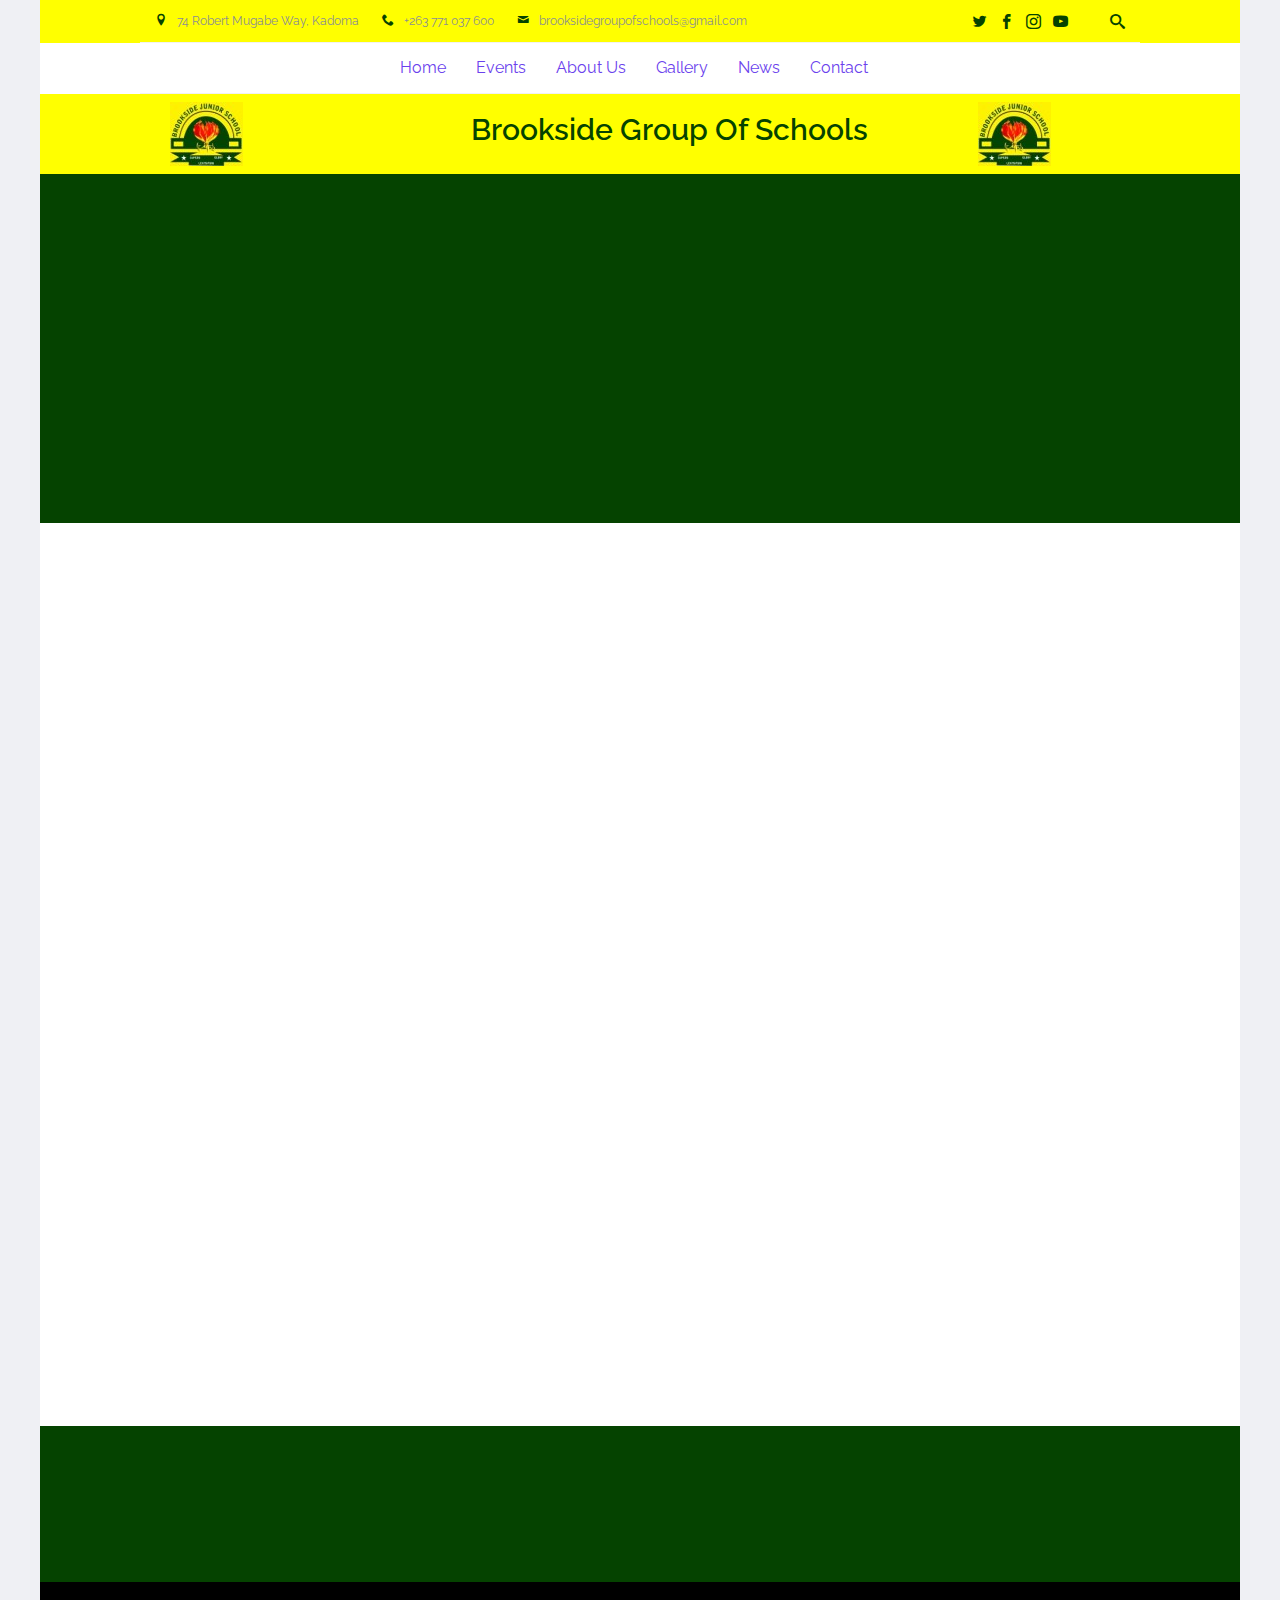
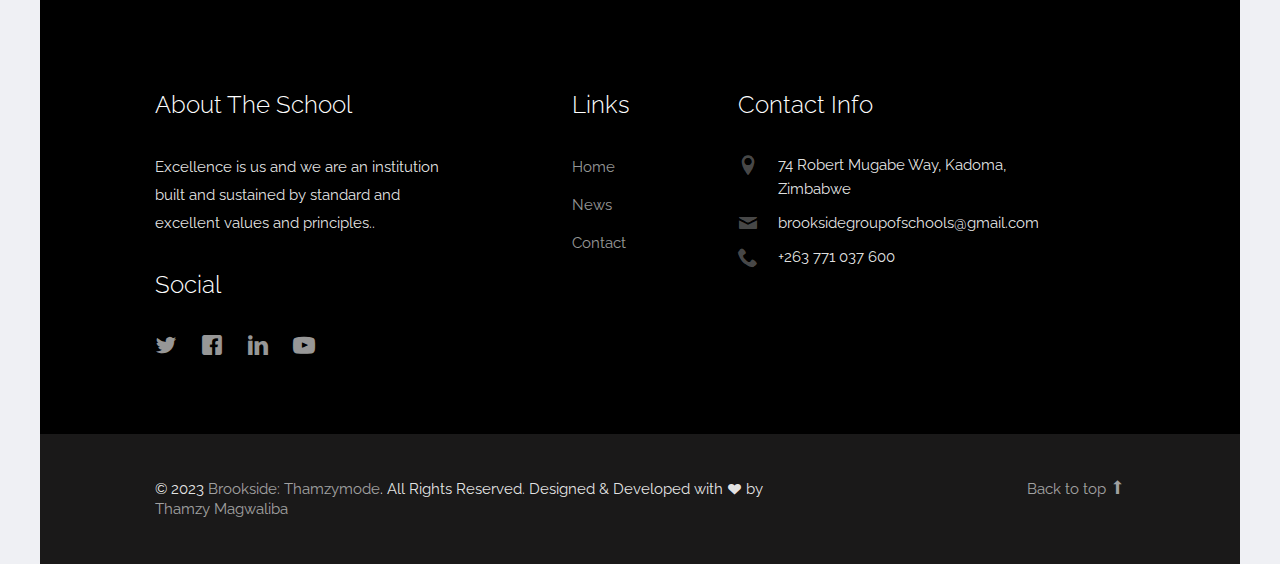
<file: contact.html>
<!DOCTYPE html>

<!--
  Theme Name: Enlight
  Theme URL: https://probootstrap.com/enlight-free-education-responsive-bootstrap-website-template
  Author: ProBootstrap.com
  Author URL: https://probootstrap.com
  License: Released for free under the Creative Commons Attribution 3.0 license (probootstrap.com/license)
-->
<html lang="en">
  <head>
    <meta charset="utf-8">
    <meta name="viewport" content="width=device-width, initial-scale=1">
    <title>Gwalibuhd Norton &mdash; Brookside Schools</title>
    <meta name="description" content="Brookside website by Thamzy Magwaliba">
    <meta name="keywords" content="Brookside College, Kadoma, Brookside, bjs, brooksideschool">

    <link href="https://fonts.googleapis.com/css?family=Raleway:300,400,500,700|Open+Sans" rel="stylesheet">
    <link rel="stylesheet" href="css/styles-merged.css">
    <link rel="stylesheet" href="css/style.min.css">
    <link rel="stylesheet" href="css/custom.css">

    <!--[if lt IE 9]>
      <script src="js/vendor/html5shiv.min.js"></script>
      <script src="js/vendor/respond.min.js"></script>
    <![endif]-->
  </head>
  <body>

    <div class="probootstrap-search" id="probootstrap-search">
      <a href="#" class="probootstrap-close js-probootstrap-close"><i class="icon-cross"></i></a>
      <form action="#">
        <input type="search" name="s" id="search" placeholder="Search a keyword and hit enter...">
      </form>
    </div>

    <div class="probootstrap-page-wrapper">
      <!-- Fixed navbar -->

      <div class="probootstrap-header-top" style="background-color: yellow; font-weight:60px;">
        <div class="container">
          <div class="row">
            <div class="col-lg-9 col-md-9 col-sm-9 probootstrap-top-quick-contact-info">
              <span><i class="icon-location2" style="color:#054300"></i>74 Robert Mugabe Way, Kadoma</span>
              <span><i class="icon-phone2" style="color:#054300"></i>+263 771 037 600</span>
              <span><i class="icon-mail" style="color:#054300"></i>brooksidegroupofschools@gmail.com</span>
            </div>
            <div class="col-lg-3 col-md-3 col-sm-3 probootstrap-top-social" >
              <ul>
                <li><a href="#"><i class="icon-twitter" style="color:#054300"></i></a></li>
                <li><a href="#"><i class="icon-facebook2" style="color:#054300"></i></a></li>
                <li><a href="#"><i class="icon-instagram2" style="color:#054300"></i></a></li>
                <li><a href="#"><i class="icon-youtube" style="color:#054300"></i></a></li>
                <li><a href="#" class="probootstrap-search-icon js-probootstrap-search" style="color:#054300"><i class="icon-search"></i></a></li>
              </ul>
            </div>
          </div>
        </div>
      </div>
      <div class="probootstrap-header-top">
        <div class="container">
          <div class="row">

            <div id="navbar-collapse" class="navbar-collapse collapse"  style="font-size: 16px; text-alignment: center;color:#054300;">
              <div class="col-lg-9 col-md-9 col-sm-9 ">
              <ul class="nav navbar-nav navbar-right">
                <li><a href="index.html">Home</a></li>

                <!-- <li><a href="teachers.html">Teachers</a></li> -->
                <li class="active"><a href="events.html">Events</a></li>

                <li><a href="about.html">About Us</a></li>
                <li><a href="gallery.html">Gallery</a></li>
                <li><a href="events.html">News</a></li>


                <li><a href="contact.html">Contact</a></li>
              </ul>
            </div>
            </div>

          </div>
        </div>
      </div>
      <nav class="navbar navbar-default probootstrap-navbar" style="background-color: yellow;">
        <div class="container" style="background-color: yellow; padding-bottom:8px; padding-top:8px;">
          <div class="col-lg-3 col-md-3 col-sm-3 ">
            <img src="img/gal_img_full_8.jpg" style="position:right; margin-right:-3px;">
          </div>
          <div class="col-lg-6 col-md-6 col-sm-6"
          <a  href="index.html" title="Gwalibuhd: Brookside" style="padding-bottom: 4px; padding-top: 14px; font-size: 30px; font-weight: 560; color: #054300;text-align: right;">Brookside Group Of Schools</a>
        </div>
        <div class="col-lg-3 col-md-3 col-sm-3">
          <img src="img/gal_img_full_8.jpg" style="padding-left: 80px;">
        </div>
        </div>
      </nav>

      <section class="probootstrap-section probootstrap-section-colored" style="background-color: #054300;">
        <div class="container">
          <div class="row">
            <div class="col-md-12 text-center section-heading probootstrap-animate">
              <h1 class="mb0">Contact Us</h1>
            </div>
          </div>
        </div>
      </section>



      <section class="probootstrap-section probootstrap-section-sm">
        <div class="container">
          <div class="row">
            <div class="col-md-12">
              <div class="row probootstrap-gutter0">
                <div class="col-md-4" id="probootstrap-sidebar">
                  <div class="probootstrap-sidebar-inner probootstrap-overlap probootstrap-animate">
                    <h3>Pages</h3>
                    <ul class="probootstrap-side-menu">

                      <li><a href="index.html">Home</a></li>
                      <!-- <li><a href="teachers.html">Teachers</a></li> -->
                      <li><a href="events.html">Events</a></li>
                      <li><a href="about.html">About Us</a></li>
                      <li class="active"><a>Contact Us</a></li>
                    </ul>
                  </div>
                </div>
                <div class="col-md-7 col-md-push-1  probootstrap-animate" id="probootstrap-content">
                  <h2>Get In Touch</h2>
                  <p>Contact us using the form below.</p>
                  <form action="#" method="post" class="probootstrap-form">
                    <div class="form-group">
                      <label for="name">Full Name</label>
                      <input type="text" class="form-control" id="name" name="name">
                    </div>
                    <div class="form-group">
                      <label for="email">Email</label>
                      <input type="email" class="form-control" id="email" name="email">
                    </div>
                    <div class="form-group">
                      <label for="subject">Subject</label>
                      <input type="text" class="form-control" id="subject" name="subject">
                    </div>
                    <div class="form-group">
                      <label for="message">Message</label>
                      <textarea cols="30" rows="10" class="form-control" id="message" name="message"></textarea>
                    </div>
                    <div class="form-group">
                      <a href="mailto: brooksidegroupofschools@gmail.com"><input type="submit" class="btn btn-primary btn-lg" id="submit" name="submit" value="Send Message" style="background-color: #054300; border-color: #054300;"></a>
                    </div>
                  </form>
                </div>
              </div>
            </div>
          </div>
        </div>
      </section>

      <section class="probootstrap-cta" style="background-color: #054300;">
        <div class="container">
          <div class="row">
            <div class="col-md-12">
              <h2 class="probootstrap-animate" data-animate-effect="fadeInRight">Get your admission now!</h2>
              <a href="#" role="button" class="btn btn-primary btn-lg btn-ghost probootstrap-animate" data-animate-effect="fadeInLeft">Enroll</a>
            </div>
          </div>
        </div>
      </section>
      <footer class="probootstrap-footer probootstrap-bg">
        <div class="container">
          <div class="row">
            <div class="col-md-4">
              <div class="probootstrap-footer-widget">
                <h3>About The School</h3>
                <p>Excellence is us and we are an institution built and sustained by standard and excellent values and principles..</p>
                <h3>Social</h3>
                <ul class="probootstrap-footer-social">
                  <li><a href="#"><i class="icon-twitter"></i></a></li>
                  <li><a href="#"><i class="icon-facebook"></i></a></li>
                  <li><a href="#"><i class="icon-linkedin"></i></a></li>
                  <li><a href="#"><i class="icon-youtube"></i></a></li>
                </ul>
              </div>
            </div>
            <div class="col-md-3 col-md-push-1">
              <div class="probootstrap-footer-widget">
                <h3>Links</h3>
                <ul>
                  <li><a href="#">Home</a></li>
                  <!-- <li><a href="#">Teachers</a></li> -->
                  <li><a href="#">News</a></li>
                  <li><a href="#">Contact</a></li>
                </ul>
              </div>
            </div>
            <div class="col-md-4">
              <div class="probootstrap-footer-widget">
                <h3>Contact Info</h3>
                <ul class="probootstrap-contact-info">
                  <li><i class="icon-location2"></i> <span>74 Robert Mugabe Way, Kadoma, Zimbabwe</span></li>
                  <li><i class="icon-mail"></i><span>brooksidegroupofschools@gmail.com</span></li>
                  <li><i class="icon-phone2"></i><span>+263 771 037 600</span></li>
                </ul>
              </div>
            </div>

          </div>
          <!-- END row -->

        </div>

        <div class="probootstrap-copyright">
          <div class="container">
            <div class="row">
              <div class="col-md-8 text-left">
                <p>&copy; 2023 <a href="https://.............../">Brookside: Thamzymode</a>. All Rights Reserved. Designed &amp; Developed with <i class="icon icon-heart"></i> by <a href="https://...../">Thamzy Magwaliba</a></p>
              </div>
              <div class="col-md-4 probootstrap-back-to-top">
                <p><a href="#" class="js-backtotop">Back to top <i class="icon-arrow-long-up"></i></a></p>
              </div>
            </div>
          </div>
        </div>
      </footer>

    </div>
    <!-- END wrapper -->


    <script src="js/scripts.min.js"></script>
    <script src="js/main.min.js"></script>
    <script src="js/custom.js"></script>

  </body>
</html>
</file>
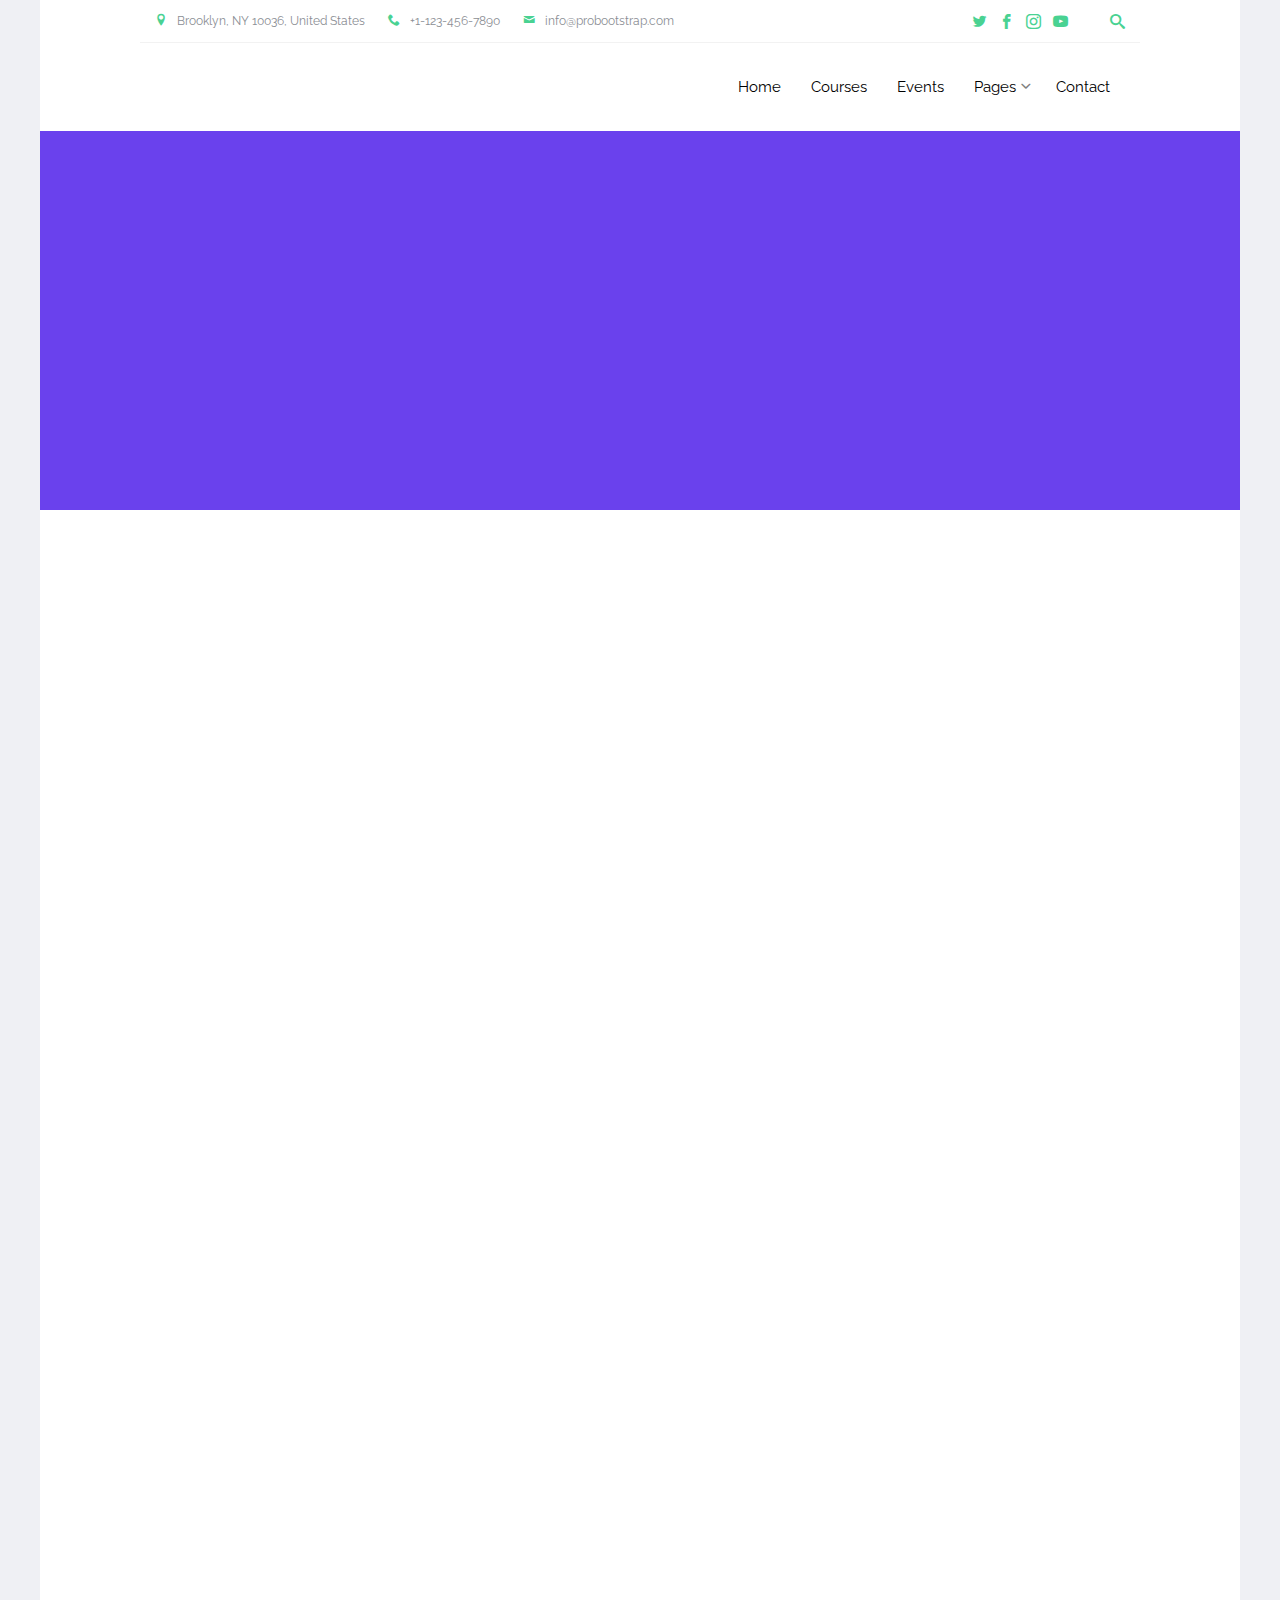
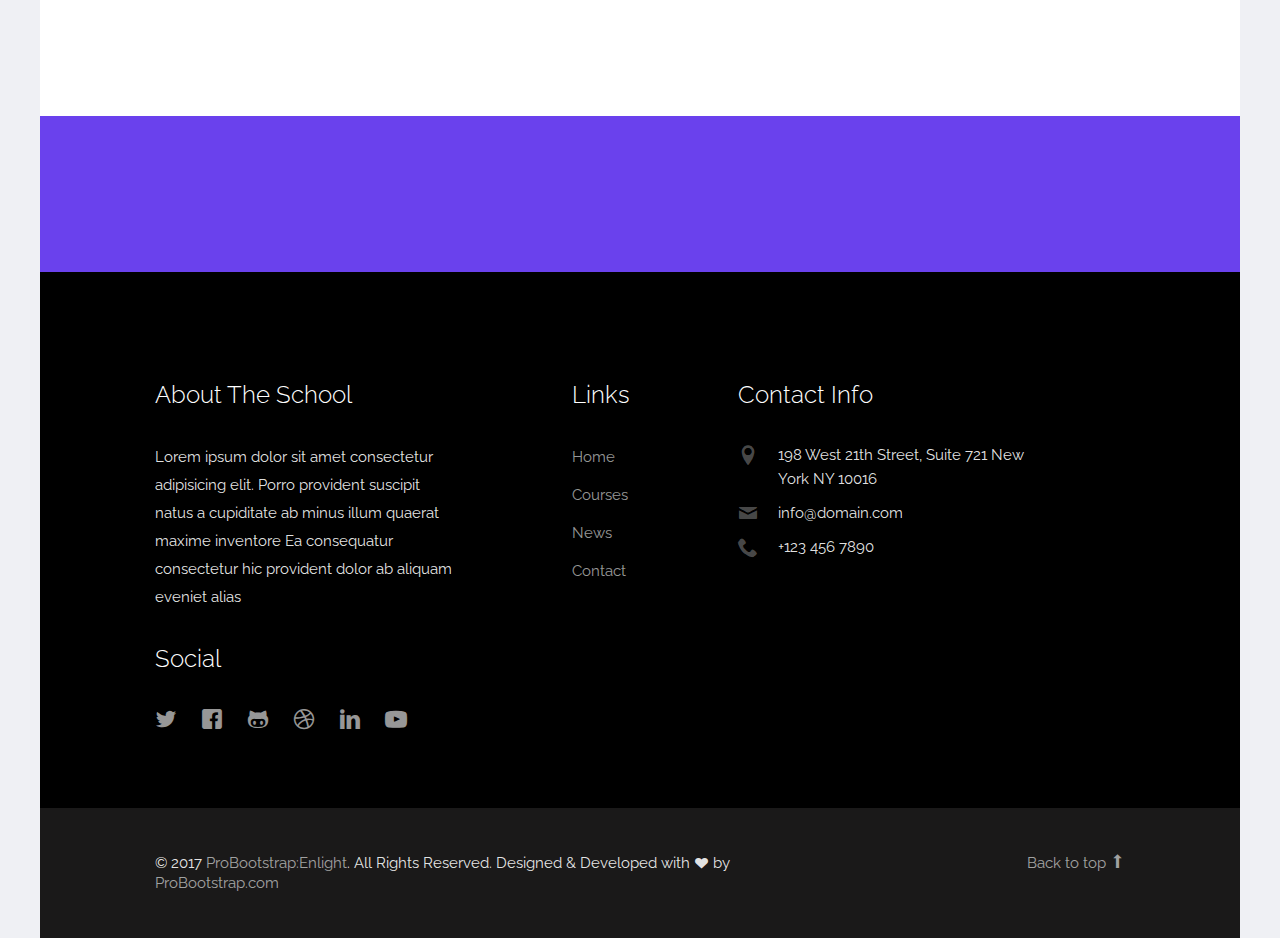
<file: course-single.html>
<!DOCTYPE html>

<!-- 
  Theme Name: Enlight
  Theme URL: https://probootstrap.com/enlight-free-education-responsive-bootstrap-website-template
  Author: ProBootstrap.com
  Author URL: https://probootstrap.com
  License: Released for free under the Creative Commons Attribution 3.0 license (probootstrap.com/license)
-->
<html lang="en">
  <head>
    <meta charset="utf-8">
    <meta name="viewport" content="width=device-width, initial-scale=1">
    <title>ProBootstrap:Enlight &mdash; Free Bootstrap Theme, Free Responsive Bootstrap Website Template</title>
    <meta name="description" content="Free Bootstrap Theme by ProBootstrap.com">
    <meta name="keywords" content="free website templates, free bootstrap themes, free template, free bootstrap, free website template">
    
    <link href="https://fonts.googleapis.com/css?family=Raleway:300,400,500,700|Open+Sans" rel="stylesheet">
    <link rel="stylesheet" href="css/styles-merged.css">
    <link rel="stylesheet" href="css/style.min.css">
    <link rel="stylesheet" href="css/custom.css">

    <!--[if lt IE 9]>
      <script src="js/vendor/html5shiv.min.js"></script>
      <script src="js/vendor/respond.min.js"></script>
    <![endif]-->
  </head>
  <body>

    <div class="probootstrap-search" id="probootstrap-search">
      <a href="#" class="probootstrap-close js-probootstrap-close"><i class="icon-cross"></i></a>
      <form action="#">
        <input type="search" name="s" id="search" placeholder="Search a keyword and hit enter...">
      </form>
    </div>
    
    <div class="probootstrap-page-wrapper">
      <!-- Fixed navbar -->
      
      <div class="probootstrap-header-top">
        <div class="container">
          <div class="row">
            <div class="col-lg-9 col-md-9 col-sm-9 probootstrap-top-quick-contact-info">
              <span><i class="icon-location2"></i>Brooklyn, NY 10036, United States</span>
              <span><i class="icon-phone2"></i>+1-123-456-7890</span>
              <span><i class="icon-mail"></i>info@probootstrap.com</span>
            </div>
            <div class="col-lg-3 col-md-3 col-sm-3 probootstrap-top-social">
              <ul>
                <li><a href="#"><i class="icon-twitter"></i></a></li>
                <li><a href="#"><i class="icon-facebook2"></i></a></li>
                <li><a href="#"><i class="icon-instagram2"></i></a></li>
                <li><a href="#"><i class="icon-youtube"></i></a></li>
                <li><a href="#" class="probootstrap-search-icon js-probootstrap-search"><i class="icon-search"></i></a></li>
              </ul>
            </div>
          </div>
        </div>
      </div>
      <nav class="navbar navbar-default probootstrap-navbar">
        <div class="container">
          <div class="navbar-header">
            <div class="btn-more js-btn-more visible-xs">
              <a href="#"><i class="icon-dots-three-vertical "></i></a>
            </div>
            <button type="button" class="navbar-toggle collapsed" data-toggle="collapse" data-target="#navbar-collapse" aria-expanded="false" aria-controls="navbar">
              <span class="sr-only">Toggle navigation</span>
              <span class="icon-bar"></span>
              <span class="icon-bar"></span>
              <span class="icon-bar"></span>
            </button>
            <a class="navbar-brand" href="index.html" title="ProBootstrap:Enlight">Enlight</a>
          </div>

          <div id="navbar-collapse" class="navbar-collapse collapse">
            <ul class="nav navbar-nav navbar-right">
              <li><a href="index.html">Home</a></li>
              <li><a href="courses.html">Courses</a></li>
              <!-- <li><a href="teachers.html">Teachers</a></li> -->
              <li><a href="events.html">Events</a></li>
              <li class="dropdown">
                <a href="#" data-toggle="dropdown" class="dropdown-toggle">Pages</a>
                <ul class="dropdown-menu">
                  <li><a href="about.html">About Us</a></li>
                  <li><a href="courses.html">Courses</a></li>
                  <li class="active"><a href="course-single.html">Course Single</a></li>
                  <li><a href="gallery.html">Gallery</a></li>
                  <li class="dropdown-submenu dropdown">
                    <a href="#" data-toggle="dropdown" class="dropdown-toggle"><span>Sub Menu</span></a>
                    <ul class="dropdown-menu">
                      <li><a href="#">Second Level Menu</a></li>
                      <li><a href="#">Second Level Menu</a></li>
                      <li><a href="#">Second Level Menu</a></li>
                      <li><a href="#">Second Level Menu</a></li>
                    </ul>
                  </li>
                  <li><a href="news.html">News</a></li>
                </ul>
              </li>
              <li><a href="contact.html">Contact</a></li>
            </ul>
          </div>
        </div>
      </nav>
      
      <section class="probootstrap-section probootstrap-section-colored">
        <div class="container">
          <div class="row">
            <div class="col-md-12 text-left section-heading probootstrap-animate">
              <h1>Chemical Engineering</h1>
            </div>
          </div>
        </div>
      </section>

      

      <section class="probootstrap-section probootstrap-section-sm">
        <div class="container">
          <div class="row">
            <div class="col-md-12">
              <div class="row probootstrap-gutter0">
                <div class="col-md-4" id="probootstrap-sidebar">
                  <div class="probootstrap-sidebar-inner probootstrap-overlap probootstrap-animate">
                    <h3>More Courses</h3>
                    <ul class="probootstrap-side-menu">
                      <li class="active"><a>Chemical Engineering</a></li>
                      <li><a href="#">Application Design</a></li>
                      <li><a href="#">Math Major</a></li>
                      <li><a href="#">English Major</a></li>
                    </ul>
                  </div>
                </div>
                <div class="col-md-7 col-md-push-1  probootstrap-animate" id="probootstrap-content">
                  <h2>Description</h2>
                  <p>Lorem ipsum dolor sit amet, consectetur adipisicing elit. Maxime rerum possimus maiores, natus fugiat quibusdam dolorem. Dolore, odit ipsum, commodi distinctio repellendus vel tempore accusamus ea assumenda totam aut tempora. Illum sed harum, doloremque magnam nostrum. Fuga tempora corrupti unde ratione, placeat voluptates dicta asperiores est, ad voluptatem dolor, delectus sapiente voluptatum! Rerum magnam ducimus voluptas dolorum consectetur ex facilis quaerat sapiente eaque consequuntur perspiciatis nesciunt tenetur quibusdam corrupti voluptates consequatur repudiandae, quisquam aperiam veniam. Architecto voluptas blanditiis provident modi cumque a eius nam dignissimos numquam ducimus earum odit ipsam, reiciendis assumenda id quasi dolore, totam impedit molestias? Alias, ipsa!</p>
                  <p>Velit natus alias eligendi architecto rem, itaque distinctio? Excepturi obcaecati fuga ratione. Dolore in ipsam rem ullam nemo error aperiam dolores eius, doloremque blanditiis placeat fugiat libero id atque, recusandae, voluptate laboriosam, distinctio omnis ab. Eius obcaecati, laudantium ex voluptatum voluptas, cum vitae molestiae quam est omnis nulla, quis velit? Esse natus tempore molestias deserunt, tempora illum labore, fuga animi totam dolore doloribus doloremque laudantium velit distinctio, non cumque dolorem delectus quia quibusdam? Amet, consectetur. Reprehenderit unde, eveniet temporibus, quae possimus magni. Dolore quo eveniet, distinctio dicta quisquam? Aliquid libero dolore provident, beatae odit facilis quasi dolorum sit ad minus!</p>
                  <p>Tenetur, soluta natus porro, cumque vitae, iste accusamus beatae repudiandae quidem magnam sunt, nihil reprehenderit facere eveniet non sint aliquid. Ipsam totam nostrum, modi veritatis quidem maiores dolor minima incidunt non ratione qui quas, quasi aut sit obcaecati iure. Corporis, rem? Reprehenderit sequi, tenetur, libero nobis beatae ut doloremque obcaecati ipsa? Itaque numquam ratione et veniam porro magnam expedita ad laboriosam dolorum debitis omnis mollitia id eum minus necessitatibus ipsam consequuntur sed tempora assumenda, repudiandae culpa atque? Ad ut porro praesentium, earum voluptatum maxime, deserunt, omnis dolorem veniam cumque et officia veritatis, nam perferendis ex facilis sit sapiente at accusamus?</p>
                  <p><a href="#" class="btn btn-primary">Enroll with this course now</a> <span class="enrolled-count">2,928 students enrolled</span></p>
                </div>
              </div>
            </div>
          </div>
        </div>
      </section>
      
      <section class="probootstrap-cta">
        <div class="container">
          <div class="row">
            <div class="col-md-12">
              <h2 class="probootstrap-animate" data-animate-effect="fadeInRight">Get your admission now!</h2>
              <a href="#" role="button" class="btn btn-primary btn-lg btn-ghost probootstrap-animate" data-animate-effect="fadeInLeft">Enroll</a>
            </div>
          </div>
        </div>
      </section>
      <footer class="probootstrap-footer probootstrap-bg">
        <div class="container">
          <div class="row">
            <div class="col-md-4">
              <div class="probootstrap-footer-widget">
                <h3>About The School</h3>
                <p>Lorem ipsum dolor sit amet consectetur adipisicing elit. Porro provident suscipit natus a cupiditate ab minus illum quaerat maxime inventore Ea consequatur consectetur hic provident dolor ab aliquam eveniet alias</p>
                <h3>Social</h3>
                <ul class="probootstrap-footer-social">
                  <li><a href="#"><i class="icon-twitter"></i></a></li>
                  <li><a href="#"><i class="icon-facebook"></i></a></li>
                  <li><a href="#"><i class="icon-github"></i></a></li>
                  <li><a href="#"><i class="icon-dribbble"></i></a></li>
                  <li><a href="#"><i class="icon-linkedin"></i></a></li>
                  <li><a href="#"><i class="icon-youtube"></i></a></li>
                </ul>
              </div>
            </div>
            <div class="col-md-3 col-md-push-1">
              <div class="probootstrap-footer-widget">
                <h3>Links</h3>
                <ul>
                  <li><a href="#">Home</a></li>
                  <li><a href="#">Courses</a></li>
                  <!-- <li><a href="#">Teachers</a></li> -->
                  <li><a href="#">News</a></li>
                  <li><a href="#">Contact</a></li>
                </ul>
              </div>
            </div>
            <div class="col-md-4">
              <div class="probootstrap-footer-widget">
                <h3>Contact Info</h3>
                <ul class="probootstrap-contact-info">
                  <li><i class="icon-location2"></i> <span>198 West 21th Street, Suite 721 New York NY 10016</span></li>
                  <li><i class="icon-mail"></i><span>info@domain.com</span></li>
                  <li><i class="icon-phone2"></i><span>+123 456 7890</span></li>
                </ul>
              </div>
            </div>
           
          </div>
          <!-- END row -->
          
        </div>

        <div class="probootstrap-copyright">
          <div class="container">
            <div class="row">
              <div class="col-md-8 text-left">
                <p>&copy; 2017 <a href="https://probootstrap.com/">ProBootstrap:Enlight</a>. All Rights Reserved. Designed &amp; Developed with <i class="icon icon-heart"></i> by <a href="https://probootstrap.com/">ProBootstrap.com</a></p>
              </div>
              <div class="col-md-4 probootstrap-back-to-top">
                <p><a href="#" class="js-backtotop">Back to top <i class="icon-arrow-long-up"></i></a></p>
              </div>
            </div>
          </div>
        </div>
      </footer>

    </div>
    <!-- END wrapper -->
    

    <script src="js/scripts.min.js"></script>
    <script src="js/main.min.js"></script>
    <script src="js/custom.js"></script>

  </body>
</html>
</file>
<file: css/custom.css>
/* Your custom css code goes here */
</file>
<file: css/style.min.css>
/*!==============================
 * Theme Name: Enlight
 * Theme URL: https://probootstrap.com/enlight-free-education-responsive-bootstrap-website-template
 * Author: ProBootstrap.com
 * Author URL: https://probootstrap.com
 * License: Released for free under the Creative Commons Attribution 3.0 license (probootstrap.com/license)
 */body,h1,h2,h3,h4,h5,h6{font-family:Raleway,Arial,sans-serif}.probootstrap-header-top,a{-webkit-transition:.3s all}@font-face{font-family:icomoon;src:url(../fonts/icomoon/icomoon.eot?1z9v6x);src:url(../fonts/icomoon/icomoon.eot?1z9v6x#iefix) format("embedded-opentype"),url(../fonts/icomoon/icomoon.ttf?1z9v6x) format("truetype"),url(../fonts/icomoon/icomoon.woff?1z9v6x) format("woff"),url(../fonts/icomoon/icomoon.svg?1z9v6x#icomoon) format("svg");font-weight:400;font-style:normal}html{overflow-x:hidden}body{background:#EFF0F4;color:#8b8e94;line-height:28px;font-size:15px}h1,h2,h3,h4,h5,h6{color:#181920;line-height:1.5;font-weight:300;margin:0 0 30px}h1{font-size:46px}h2,h4{font-size:36px}h3{font-size:28px}h5,h6{font-size:14px}ol,p,ul{margin-bottom:30px}a{transition:.3s all;color:#6a41ed}a:active,a:focus,a:hover{color:#582aeb;text-decoration:none}.flexslider .probootstrap-heading,.hero-text-heading,.probootstrap-hero h1{font-size:52px;margin-bottom:10px;margin-top:0;line-height:64px;color:#fff;font-weight:300}@media screen and (max-width:768px){.flexslider .probootstrap-heading,.hero-text-heading,.probootstrap-hero h1{font-size:40px;line-height:1.5}.probootstrap-header-top{display:none}.probootstrap-header-top.active{display:block}}.probootstrap-navbar .dropdown-submenu>a:before,.probootstrap-navbar .dropdown>a:before{font-family:icomoon;font-style:normal;font-weight:400;line-height:1;speak:none;font-variant:normal;-webkit-font-smoothing:antialiased;-moz-osx-font-smoothing:grayscale}@media screen and (max-width:480px){.flexslider .probootstrap-heading,.hero-text-heading,.probootstrap-hero h1{font-size:30px}}.flexslider .probootstrap-subheading,.hero-text-subheading,.probootstrap-hero p{font-size:16px;color:rgba(255,255,255,.9)}.flexslider .probootstrap-subheading:last-child,.hero-text-subheading:last-child,.probootstrap-hero p:last-child{margin-bottom:0}.probootstrap-page-wrapper{max-width:1500px;margin:0 auto;background:#fff}@media screen and (max-width:1500px){.probootstrap-page-wrapper{max-width:1200px}.probootstrap-page-wrapper .container{max-width:1000px}}@media screen and (max-width:1200px){.probootstrap-page-wrapper{max-width:960px}.probootstrap-page-wrapper .container{max-width:900px}}.probootstrap-sidebar-inner{background:#fff;padding:40px;margin-bottom:40px;-webkit-box-shadow:0 2px 20px 0 rgba(0,0,0,.1);box-shadow:0 2px 20px 0 rgba(0,0,0,.1)}.probootstrap-side-menu{padding:0;margin:0}.probootstrap-side-menu li{padding:0;margin:0 0 20px;list-style:none;font-size:16px}.probootstrap-side-menu li.active,.probootstrap-side-menu li.active a{color:#000}.probootstrap-header-top{margin-top:0;position:relative;transition:.3s all}.probootstrap-header-top>.container{border-bottom:1px solid #f2f2f2}.probootstrap-top-quick-contact-info{padding-top:7px;padding-bottom:7px;font-size:12px}.probootstrap-top-quick-contact-info span{display:inline-block;margin-right:20px}.probootstrap-top-quick-contact-info span i{display:inline-block;margin-right:10px;color:#49D292}.probootstrap-top-social{text-align:right}.probootstrap-top-social ul{padding:0;margin:5px 0 0}.probootstrap-top-social ul li{list-style:none;padding:0;margin:0;display:inline-block}.probootstrap-top-social ul li a{display:inline-block;padding:4px;color:#49D292}.probootstrap-top-social ul li:last-child a{padding-right:0}.probootstrap-search-icon{margin-left:30px}.probootstrap-navbar{border:none;-webkit-box-shadow:none;box-shadow:none;border-radius:0;margin-bottom:0;background:#fff;-webkit-transition:.3s all;transition:.3s all}@media screen and (max-width:768px){.probootstrap-top-social{text-align:left}.probootstrap-navbar{background:#fff;-webkit-box-shadow:0 2px 10px 0 rgba(0,0,0,.1);box-shadow:0 2px 10px 0 rgba(0,0,0,.1)}}.probootstrap-navbar .btn-more{position:absolute;right:80px;top:13px;z-index:100}.probootstrap-navbar .btn-more a{color:#b3b2b2}.probootstrap-navbar .btn-more a:hover{color:#1a1919}.probootstrap-navbar .navbar-toggle:focus,.probootstrap-navbar .navbar-toggle:hover{background-color:transparent}.probootstrap-navbar .navbar-toggle{border:none}.probootstrap-navbar .navbar-toggle span.icon-bar{-webkit-transition:all .15s;transition:all .15s}.probootstrap-navbar .navbar-toggle span:nth-child(2){-webkit-transform:rotate(45deg);transform:rotate(45deg);-webkit-transform-origin:10% 10%;transform-origin:10% 10%}.probootstrap-navbar .navbar-toggle span:nth-child(3){opacity:0}.probootstrap-navbar .navbar-toggle span:nth-child(4){-webkit-transform:rotate(-45deg);transform:rotate(-45deg);-webkit-transform-origin:10% 90%;transform-origin:10% 90%}.probootstrap-navbar .navbar-toggle.collapsed span:nth-child(2),.probootstrap-navbar .navbar-toggle.collapsed span:nth-child(4){-webkit-transform:rotate(0);transform:rotate(0)}.probootstrap-navbar .navbar-toggle.collapsed span:nth-child(3){opacity:1}.probootstrap-navbar .navbar-brand,.probootstrap-navbar .navbar-nav>li>a,.probootstrap-navbar .parent-nav-link-padding{margin-left:15px;margin-right:15px;padding:34px 0}.probootstrap-navbar .dropdown-header{color:rgba(255,255,255,.2);padding-left:10px;text-transform:uppercase}.probootstrap-navbar .dropdown>a{padding-right:10px!important;position:relative;display:block}@media screen and (max-width:480px){.probootstrap-navbar .btn-more{right:70px}.probootstrap-navbar .dropdown>a{display:block;padding-right:0}}.probootstrap-navbar .dropdown>a:before{text-transform:none;position:absolute;top:50%;right:0;margin-right:-10px;margin-top:-11px;content:"\e924";font-size:20px;color:rgba(0,0,0,.5);-webkit-transition:.3s all;transition:.3s all}@media screen and (max-width:768px){.probootstrap-navbar .navbar-brand,.probootstrap-navbar .navbar-nav>li>a,.probootstrap-navbar .parent-nav-link-padding{padding-top:15px!important;padding-bottom:15px!important}.probootstrap-navbar .dropdown>a:before{color:rgba(0,0,0,.2)}}.probootstrap-navbar .dropdown>a:hover:before{-webkit-transform:rotate(180deg);transform:rotate(180deg)}.probootstrap-navbar .dropdown.open>a,.probootstrap-navbar .dropdown:active>a,.probootstrap-navbar .dropdown:focus>a,.probootstrap-navbar .dropdown:hover>a{-webkit-transition:.3s all;transition:.3s all}.probootstrap-navbar .dropdown.open>a:before,.probootstrap-navbar .dropdown:active>a:before,.probootstrap-navbar .dropdown:focus>a:before,.probootstrap-navbar .dropdown:hover>a:before{-webkit-transform:rotate(180deg);transform:rotate(180deg)}.probootstrap-navbar .dropdown>.dropdown-menu>li a{padding:10px;color:rgba(255,255,255,.8)}.probootstrap-navbar .dropdown>.dropdown-menu>li a:hover,.probootstrap-navbar .dropdown>.dropdown-menu>li.open>a,.probootstrap-navbar .dropdown>.dropdown-menu>li:active>a,.probootstrap-navbar .dropdown>.dropdown-menu>li:focus>a,.probootstrap-navbar .dropdown>.dropdown-menu>li:hover>a{color:#49D292;background:#fff;border-top:none}.probootstrap-navbar .dropdown>.dropdown-menu>li.dropdown-submenu.open>a,.probootstrap-navbar .dropdown>.dropdown-menu>li.dropdown-submenu:active>a,.probootstrap-navbar .dropdown>.dropdown-menu>li.dropdown-submenu:focus>a,.probootstrap-navbar .dropdown>.dropdown-menu>li.dropdown-submenu:hover>a{border-top:none}.probootstrap-navbar .dropdown>.dropdown-menu>li.dropdown-submenu.open>a:before,.probootstrap-navbar .dropdown>.dropdown-menu>li.dropdown-submenu:active>a:before,.probootstrap-navbar .dropdown>.dropdown-menu>li.dropdown-submenu:focus>a:before,.probootstrap-navbar .dropdown>.dropdown-menu>li.dropdown-submenu:hover>a:before{color:#000}.probootstrap-navbar .dropdown>.dropdown-menu>li.active>a{color:#fff}.probootstrap-navbar .navbar-right .dropdown-menu{right:auto}.probootstrap-navbar .dropdown-menu{border:none;background:#49D292;border-radius:0;-webkit-box-shadow:0 0 7px 0 rgba(0,0,0,.15);box-shadow:0 0 7px 0 rgba(0,0,0,.15);min-width:200px;white-space:normal;word-wrap:break-word}.probootstrap-search,.probootstrap-service-2 .image .image-bg img{min-width:100%;min-height:100%}.probootstrap-navbar .dropdown-menu a{white-space:normal}@media screen and (max-width:768px){.probootstrap-navbar .dropdown-menu{width:100%;padding:10px 15px}.probootstrap-navbar .dropdown-menu a{color:#fff}}.probootstrap-navbar .navbar-brand{padding-top:0!important;padding-bottom:0!important;font-size:30px;text-transform:uppercase;background:url(../img/logo.png) left 100% no-repeat;top:24px;position:relative;width:160px;height:43px;text-indent:-999999px;-webkit-transition:.2s all;transition:.2s all}@media screen and (max-width:768px){.probootstrap-navbar .navbar-brand{top:5px!important;background-position:left 100%}}@media screen and (max-width:480px){.probootstrap-navbar .navbar-brand{top:6px!important}}@media only screen and (-webkit-min-device-pixel-ratio:2),only screen and (min--moz-device-pixel-ratio:2),only screen and (min-device-pixel-ratio:2),only screen and (min-resolution:192dpi),only screen and (min-resolution:2dppx){.probootstrap-navbar .navbar-brand{position:relative;width:160px;height:43px;background:url(../img/logo@2x.png) left 100% no-repeat;background-size:cover}}.probootstrap-navbar .navbar-nav>li>a{color:#000;font-size:15px;position:relative}@media screen and (max-width:768px){.probootstrap-navbar .navbar-nav>li>a{padding-top:8px;padding-bottom:8px;color:rgba(0,0,0,.7)}}.probootstrap-navbar .navbar-nav>li>a:active,.probootstrap-navbar .navbar-nav>li>a:focus,.probootstrap-navbar .navbar-nav>li>a:hover{color:rgba(0,0,0,.7)}.probootstrap-navbar .navbar-nav>li.open>a,.probootstrap-navbar .navbar-nav>li.open>a:focus,.probootstrap-navbar .navbar-nav>li.open>a:hover{background:0 0}.probootstrap-navbar .navbar-nav>li.active>a{background:0 0!important;color:#49D292!important}.probootstrap-navbar .navbar-nav .dropdown li.active>a,.probootstrap-navbar .navbar-nav>li.active>a:active,.probootstrap-navbar .navbar-nav>li.active>a:focus,.probootstrap-navbar .navbar-nav>li.active>a:hover{background:0 0}.probootstrap-navbar .navbar-nav>li>.dropdown-menu:before{border:1px solid #49D292;content:"";position:absolute;top:-20px;left:40px;border-color:rgba(73,210,146,0);border-bottom-color:#49D292;border-width:10px;margin-left:-10px}@media screen and (max-width:768px){.probootstrap-navbar .navbar-nav>li.active>a{color:rgba(0,0,0,.7)!important}.probootstrap-navbar .navbar-nav>li>.dropdown-menu:before{display:none}}.probootstrap-navbar .dropdown-submenu{position:relative}.probootstrap-navbar .dropdown-submenu .dropdown-menu{top:0;left:100%;margin-top:-1px}.probootstrap-navbar .dropdown-submenu>a{display:block}.probootstrap-navbar .dropdown-submenu>a:before{text-transform:none;position:absolute;top:50%;right:0;margin-right:10px;margin-top:-11px;content:"\e926";font-size:20px;color:rgba(0,0,0,.5);-webkit-transition:.3s all;transition:.3s all}@media screen and (max-width:768px){.probootstrap-navbar .dropdown-submenu>a:before{color:rgba(0,0,0,.2)}}.probootstrap-navbar .dropdown-submenu>a:hover:before{color:rgba(0,0,0,.3);-webkit-transform:rotate(180deg);transform:rotate(180deg)}.probootstrap-navbar.scrolled{background:#fff;-webkit-box-shadow:0 1px 3px 0 rgba(0,0,0,.09);box-shadow:0 1px 3px 0 rgba(0,0,0,.09)}.probootstrap-navbar.scrolled .navbar-brand,.probootstrap-navbar.scrolled .navbar-nav>li>a,.probootstrap-navbar.scrolled .parent-nav-link-padding{padding-top:20px;padding-bottom:20px}.probootstrap-navbar.scrolled .navbar-brand{top:10px;background-position:left 100%}.probootstrap-navbar.scrolled .dropdown>a:before{color:rgba(0,0,0,.4)}.probootstrap-navbar.scrolled .navbar-nav>li>a{color:rgba(0,0,0,.7)}.probootstrap-navbar.scrolled .navbar-nav>li>a:hover{color:rgba(0,0,0,.7)!important}.probootstrap-navbar.scrolled .navbar-nav>li.active>a{color:#000!important}.container-fluid .navbar-brand{margin-left:15px}.container-fluid .dropdown-submenu{position:relative}.container-fluid .dropdown-submenu .dropdown-menu{top:0;left:auto;right:100%;margin-top:-1px}.probootstrap-hero{background-size:cover;background-position:center center}.probootstrap-hero>.overlay{position:absolute;top:0;left:0;right:0;bottom:0;background:rgba(0,0,0,.3);z-index:1}.probootstrap-hero>.container{position:relative;z-index:2}.probootstrap-hero .probootstrap-hero-text{padding-top:200px;padding-bottom:200px}@media screen and (max-width:768px){.probootstrap-navbar.scrolled .navbar-nav>li.active>a{color:#000!important}.probootstrap-hero .probootstrap-hero-text{padding-top:50px;padding-bottom:50px}}.probootstrap-hero.probootstrap-sm-hero .probootstrap-hero-text{padding-top:150px;padding-bottom:150px}@media screen and (max-width:768px){.probootstrap-hero.probootstrap-sm-hero .probootstrap-hero-text{padding-top:50px;padding-bottom:50px}}.probootstrap-hero.probootstrap-xs-hero .probootstrap-hero-text{padding-top:90px;padding-bottom:90px}@media screen and (max-width:768px){.probootstrap-hero.probootstrap-xs-hero .probootstrap-hero-text{padding-top:50px;padding-bottom:50px}}.probootstrap-hero .btn{position:relative;font-size:18px;width:200px}@media screen and (max-width:480px){.container-fluid .dropdown-submenu:hover>.dropdown-menu,.probootstrap-navbar .dropdown-submenu:hover>.dropdown-menu{display:block}.probootstrap-hero .btn{width:100%;margin-bottom:10px}}.probootstrap-hero .btn.btn-primary{text-transform:uppercase;padding:15px 20px}.probootstrap-hero.probootstrap-hero-colored{background:#6a41ed}.probootstrap-hero.probootstrap-hero-colored h1{color:#fff}.probootstrap-hero.probootstrap-hero-colored p{color:rgba(255,255,255,.8)}.probootstrap-feature-showcase{margin-top:100px;position:relative}.probootstrap-home-showcase-wrap{width:100%}.probootstrap-home-showcase-wrap .probootstrap-home-showcase-inner{-webkit-box-shadow:0 0 40px 0 rgba(0,0,0,.08);box-shadow:0 0 40px 0 rgba(0,0,0,.08);z-index:1;height:500px;overflow:hidden;width:100%;position:relative}@media screen and (max-width:768px){.probootstrap-feature-showcase{margin-top:0}.probootstrap-home-showcase-wrap .probootstrap-home-showcase-inner{height:100%}}.probootstrap-home-showcase-wrap .probootstrap-home-showcase-inner .probootstrap-chrome{background:#dddde0;padding:15px;border-radius:5px 5px 0 0;position:relative}.probootstrap-home-showcase-wrap .probootstrap-home-showcase-inner .probootstrap-chrome>div{position:absolute;left:10px;top:50%;margin-top:-3px}.probootstrap-home-showcase-wrap .probootstrap-home-showcase-inner .probootstrap-chrome>div>span{width:5px;height:5px;display:block;float:left;margin-right:4px;background:#898991;border-radius:50%}@media screen and (max-width:768px){.probootstrap-home-showcase-wrap .probootstrap-image-showcase{height:400px}}@media screen and (max-width:480px){.probootstrap-home-showcase-wrap .probootstrap-image-showcase{height:200px}.probootstrap-cta h2{text-align:center}}.probootstrap-home-showcase-wrap .probootstrap-image-showcase>ul{padding:0;margin:0;position:relative}.probootstrap-home-showcase-wrap .probootstrap-image-showcase>ul>li{padding:0;margin:0;list-style:none;position:absolute;top:0;bottom:0;height:100%;width:100%;opacity:0;visibility:hidden;-webkit-transition:.3s all;transition:.3s all}.probootstrap-home-showcase-wrap .probootstrap-image-showcase>ul>li img{max-width:100%}.probootstrap-home-showcase-wrap .probootstrap-image-showcase>ul>li.active{opacity:1;visibility:visible}.probootstrap-showcase-nav{margin-top:30px}.probootstrap-showcase-nav ul{padding:0;margin:0}.probootstrap-showcase-nav ul li{margin:0 0 15px;padding:0 0 0 20px;list-style:none}.probootstrap-showcase-nav ul li>a{color:rgba(0,0,0,.5);margin-bottom:10px;font-weight:700;text-transform:uppercase}.probootstrap-showcase-nav ul li p{display:none}.probootstrap-showcase-nav ul li.active{padding:20px;background:#fff;border-radius:4px;-webkit-box-shadow:0 0 40px 0 rgba(0,0,0,.08);box-shadow:0 0 40px 0 rgba(0,0,0,.08)}.probootstrap-showcase-nav ul li.active>a{color:#6a41ed;padding-left:0;display:block}.probootstrap-showcase-nav ul li.active p{display:block;font-size:13px;line-height:20px;margin-bottom:0}.btn{border:none;border-radius:30px;padding-left:30px;padding-right:30px}.btn:active{-webkit-transition:.2s all;transition:.2s all;-webkit-transform:scale(.95);transform:scale(.95);-webkit-box-shadow:none;box-shadow:none}.btn.btn-lg{line-height:1.5}.btn.btn-primary{border:1px solid #49D292;background:#49D292;color:#fff}.btn.btn-primary:active,.btn.btn-primary:focus,.btn.btn-primary:hover{background:#51d497}.btn.btn-primary:active,.btn.btn-primary:focus{outline:0;border:1px solid #49D292}.btn.btn-ghost{background:0 0;border:1px solid #49D292;color:#49D292}.btn.btn-ghost:hover{background:#49D292;color:#fff}.btn.btn-ghost:active,.btn.btn-ghost:focus{outline:0;background:0 0;color:#49D292;border:1px solid #49D292}.probootstrap-section{padding:7em 0;position:relative}.probootstrap-section.probootstrap-section-sm{padding:3em 0}.probootstrap-section.probootstrap-border-top{border-top:1px solid rgba(0,0,0,.1)}.probootstrap-section.probootstrap-border-bottom{border-bottom:1px solid rgba(0,0,0,.1)}.probootstrap-section>.container.probootstrap-border-top{padding-top:50px;border-top:1px solid rgba(0,0,0,.1)}.probootstrap-section.probootstrap-section-colored{background:#6a41ed}.probootstrap-section.probootstrap-section-colored .section-heading h2{color:#fff}.probootstrap-section.probootstrap-section-colored .section-heading p{color:rgba(255,255,255,.6)}.probootstrap-section.probootstrap-bg-white{background:#fff}.probootstrap-section.probootstrap-bg{background-size:cover;background-repeat:no-repeat;background-position:center center}.probootstrap-section.probootstrap-bg:before{position:absolute;content:"";background:rgba(0,0,0,.4);top:0;left:0;right:0;bottom:0}.section-heading{margin-bottom:70px}.section-heading h1{color:#fff}@media screen and (max-width:768px){.probootstrap-section{padding:3em 0}.section-heading h1{font-size:24px;line-height:24px}}.section-heading h2{line-height:40px;font-size:40px;font-weight:300}@media screen and (max-width:768px){.section-heading h2{font-size:24px;line-height:24px}.section-heading p{font-size:16px}}.lead{font-size:18px;line-height:32px}.probootstrap-cta{padding:3em 0;background:#6a41ed;color:#fff}.probootstrap-cta h2{margin:12px 0 0;padding:0;color:#fff;float:left;line-height:1.5;font-weight:300}@media screen and (max-width:768px){.probootstrap-cta h2{float:none;width:100%;margin:0 0 30px}}.probootstrap-cta .btn{float:right;margin-top:10px}@media screen and (max-width:768px){.probootstrap-cta .btn{float:none;width:100%;margin-top:0}}.probootstrap-cta .btn.btn-ghost{width:200px;border:1px solid #fff;color:#fff}@media screen and (max-width:480px){.probootstrap-cta .btn.btn-ghost{width:100%}}.probootstrap-cta .btn.btn-ghost:hover{background:#fff;color:#6a41ed}.probootstrap-footer{padding:7em 0 0;background:#000;color:rgba(255,255,255,.9)}.probootstrap-footer a{color:rgba(255,255,255,.6)}.probootstrap-footer a:hover{color:#fff}.probootstrap-footer .probootstrap-copyright{padding:3em 0;margin-top:20px;background:#1a1919}@media screen and (max-width:768px){.probootstrap-footer{padding:3em 0}.probootstrap-footer .probootstrap-copyright{margin-top:0}}.probootstrap-footer .probootstrap-copyright p{line-height:20px}.probootstrap-footer .probootstrap-copyright p .icon{position:relative;top:2px}.probootstrap-footer .probootstrap-copyright p:last-child{margin-bottom:0}.probootstrap-footer .probootstrap-footer-widget{float:left;width:100%;margin-bottom:30px}.probootstrap-footer .probootstrap-footer-widget h3{color:#fff;font-size:24px;font-weight:300}.probootstrap-footer .probootstrap-footer-widget ul{margin:0;padding:0 0 20px}.probootstrap-footer .probootstrap-footer-widget ul li{margin:0 0 10px;padding:0;list-style:none}.probootstrap-footer .probootstrap-footer-widget .probootstrap-contact-info li{display:block}.probootstrap-footer .probootstrap-footer-widget .probootstrap-contact-info li i{display:table-cell;vertical-align:top;width:40px;color:rgba(255,255,255,.3)}.probootstrap-footer .probootstrap-footer-widget .probootstrap-contact-info li span{vertical-align:top;display:table-cell}.probootstrap-footer .probootstrap-back-to-top{text-align:right}.probootstrap-search{position:fixed;top:0;left:0;height:100vh;width:100vw;background:#fff;z-index:9999;-webkit-transition:.3s all;transition:.3s all;opacity:0;visibility:hidden}.probootstrap-search.active{opacity:1;visibility:visible}.probootstrap-search .probootstrap-close{color:#b3b2b2;right:30px;top:30px;position:absolute;font-size:28px}@media screen and (max-width:768px){.probootstrap-footer .probootstrap-back-to-top{text-align:left;margin-top:30px}.probootstrap-search .probootstrap-close{right:20px;top:20px}}.probootstrap-search .probootstrap-close:hover{color:#807f7f}.probootstrap-search form{position:absolute;left:50%;top:50%;-webkit-transform:translateY(-50%) translateX(-50%);transform:translateY(-50%) translateX(-50%);width:70%}@media screen and (max-width:768px){.probootstrap-search form{width:80%}}.probootstrap-search form input{color:#000;width:100%;font-size:50px;height:100px;border:none;-webkit-appearance:none;-moz-appearance:none;appearance:none;border-radius:0!important}@media screen and (max-width:768px){.probootstrap-search form input{font-size:18px;height:50px}}.probootstrap-search form input:active,.probootstrap-search form input:focus{outline:0}.probootstrap-uppercase{color:#b3b2b2;font-size:14px;margin-bottom:5px}.probootstrap-footer-social{padding:0;margin:0}.probootstrap-footer-social li{display:inline;padding:0;margin:0;list-style:none}.probootstrap-footer-social li a{padding:10px;font-size:22px}.probootstrap-footer-social li:first-child>a{padding-left:0}.probootstrap-teacher{padding:20px;border:1px solid #e6e5e5;-webkit-transition:.3s all;transition:.3s all;position:relative;top:0;margin-bottom:20px}.probootstrap-teacher .media{margin-bottom:20px}.probootstrap-teacher .media img{border-radius:50%;width:90px;margin:0 auto}.probootstrap-teacher .text h3{font-size:20px;margin:0}.probootstrap-teacher .text p{margin-bottom:10px}.probootstrap-teacher .probootstrap-footer-social li a{font-size:15px}.probootstrap-teacher .probootstrap-footer-social li.twitter a{color:#1da1f2}.probootstrap-teacher .probootstrap-footer-social li.facebook a{color:#3b5998}.probootstrap-teacher .probootstrap-footer-social li.instagram a{color:#e1306c}.probootstrap-teacher .probootstrap-footer-social li.google-plus a{color:#dd4b39}.probootstrap-teacher:focus,.probootstrap-teacher:hover{top:-10px;border:1px solid transparent;-webkit-box-shadow:0 2px 20px 0 rgba(0,0,0,.1);box-shadow:0 2px 20px 0 rgba(0,0,0,.1)}.probootstrap-counter-wrap{float:left;width:100%;margin-bottom:30px}.probootstrap-counter-wrap .probootstrap-icon,.probootstrap-counter-wrap .probootstrap-text{display:table-cell;vertical-align:top}.probootstrap-counter-wrap .probootstrap-icon{width:60px}.probootstrap-counter-wrap .probootstrap-icon i{font-size:40px;color:#49D292}.probootstrap-counter-wrap .probootstrap-text .probootstrap-counter{display:block;font-size:40px;color:#000;margin-bottom:10px;font-family:"Open Sans",Arial,sans-serif}.probootstrap-counter-wrap .probootstrap-text .probootstrap-counter-label{display:block;color:#b3b2b2;line-height:20px}.probootstrap-overlap{margin-top:-150px;position:relative}@media screen and (max-width:768px){.probootstrap-overlap{margin-top:-100px}}.probootstrap-flex-block{display:-webkit-box;display:-ms-flexbox;display:flex;-ms-flex-wrap:wrap;flex-wrap:wrap;margin-top:-200px;position:relative}.probootstrap-flex-block .probootstrap-text{width:30%;margin-right:20px;background:#fff;padding:40px;-webkit-box-shadow:0 2px 20px 0 rgba(0,0,0,.1);box-shadow:0 2px 20px 0 rgba(0,0,0,.1)}@media screen and (max-width:768px){.probootstrap-flex-block{margin-top:-100px}.probootstrap-flex-block .probootstrap-text{width:100%;margin-right:0}}.probootstrap-flex-block .probootstrap-text h3{margin:0 0 20px;padding:0;font-size:20px}.probootstrap-flex-block .probootstrap-text p:last-child{margin-bottom:0}.probootstrap-flex-block .probootstrap-image{width:67%;background-size:cover;background-repeat:no-repeat;margin-right:0;position:relative}.probootstrap-flex-block .probootstrap-image .btn-video{display:block;position:absolute;top:0;left:0;right:0;bottom:0;height:100%;width:100%}.probootstrap-flex-block .probootstrap-image .btn-video i{position:absolute;font-size:70px;color:#fff;left:50%;top:50%;-webkit-transform:translateY(-50%) translateX(-50%);transform:translateY(-50%) translateX(-50%)}.probootstrap-flex-block .probootstrap-image .btn-video:before{-webkit-transition:.3s all;transition:.3s all;background:rgba(0,0,0,.2);position:absolute;content:"";top:0;left:0;right:0;bottom:0}.probootstrap-flex-block .probootstrap-image .btn-video:hover:before{background:rgba(0,0,0,.3)}@media screen and (max-width:768px){.probootstrap-flex-block .probootstrap-image{width:100%;height:300px}}.nav-pills.probootstrap-center,.nav-tabs.probootstrap-center{text-align:center}.nav-pills.probootstrap-center>li,.nav-tabs.probootstrap-center>li{float:none;display:inline-block;zoom:1}.nav-pills.probootstrap-tabs>li>a,.nav-tabs.probootstrap-tabs>li>a{border-radius:0;padding:20px 30px;background:#49D292;color:#fff;font-size:16px;border:none!important}@media screen and (max-width:480px){.probootstrap-flex-block .probootstrap-image{height:200px}.nav-pills.probootstrap-center>li,.nav-pills.probootstrap-tabs>li>a,.nav-tabs.probootstrap-center>li,.nav-tabs.probootstrap-tabs>li>a{width:100%;display:block}}.nav-pills.probootstrap-tabs>li>a:hover,.nav-tabs.probootstrap-tabs>li>a:hover{background:#35cd86}.nav-pills.probootstrap-tabs>li>a:active,.nav-pills.probootstrap-tabs>li>a:focus,.nav-tabs.probootstrap-tabs>li>a:active,.nav-tabs.probootstrap-tabs>li>a:focus{outline:0}.nav-pills.probootstrap-tabs>li.active>a,.nav-tabs.probootstrap-tabs>li.active>a{background:#fff;color:#000}.nav-pills.probootstrap-tabs.no-border,.nav-tabs.probootstrap-tabs.no-border{border-bottom:none}.probootstrap-tab-style-1{position:absolute;bottom:1px;width:100%}@media screen and (max-width:768px){.probootstrap-tab-section{padding-bottom:0!important}.probootstrap-tab-style-1{position:relative}}.probootstrap-date,.probootstrap-location{display:block;color:#666}.probootstrap-date i,.probootstrap-location i{color:#ccc;position:relative;top:2px;width:30px;display:inline-block;zoom:1}.probootstrap-featured-news-box .probootstrap-media{position:relative;z-index:1}.probootstrap-featured-news-box .probootstrap-text{position:relative;z-index:2;background:#fff;padding:20px;-webkit-box-shadow:0 2px 10px 0 rgba(0,0,0,.05);box-shadow:0 2px 10px 0 rgba(0,0,0,.05);margin-left:10px;margin-right:10px;top:-30px;-webkit-transition:.3s all;transition:.3s all;border-bottom:3px solid #6a41ed}.probootstrap-featured-news-box .probootstrap-text h3{font-size:18px;margin:0 0 10px;line-height:22px}.probootstrap-featured-news-box .probootstrap-text p{color:#666}.probootstrap-featured-news-box:focus,.probootstrap-featured-news-box:hover{outline:0}.probootstrap-featured-news-box:focus .probootstrap-text,.probootstrap-featured-news-box:hover .probootstrap-text{background:#6a41ed;top:-40px;-webkit-box-shadow:0 2px 20px 0 rgba(0,0,0,.1);box-shadow:0 2px 20px 0 rgba(0,0,0,.1)}.probootstrap-featured-news-box:focus .probootstrap-text h3,.probootstrap-featured-news-box:hover .probootstrap-text h3{font-size:18px;margin:0 0 10px;color:#fff}.probootstrap-featured-news-box:focus .probootstrap-text p,.probootstrap-featured-news-box:hover .probootstrap-text p{color:rgba(255,255,255,.7)}.probootstrap-featured-news-box:focus .probootstrap-text .probootstrap-date,.probootstrap-featured-news-box:focus .probootstrap-text .probootstrap-location,.probootstrap-featured-news-box:hover .probootstrap-text .probootstrap-date,.probootstrap-featured-news-box:hover .probootstrap-text .probootstrap-location{color:rgba(255,255,255,.8)}.probootstrap-featured-news-box:focus .probootstrap-text .probootstrap-date i,.probootstrap-featured-news-box:focus .probootstrap-text .probootstrap-location i,.probootstrap-featured-news-box:hover .probootstrap-text .probootstrap-date i,.probootstrap-featured-news-box:hover .probootstrap-text .probootstrap-location i{color:rgba(255,255,255,.4)}.service{margin-bottom:30px;float:left;width:100%;padding:40px;border:1px solid rgba(0,0,0,.1)}.service .icon{display:block;margin-bottom:30px}.service .icon i{font-size:40px;color:#49D292}.service h3{font-size:22px;margin-bottom:20px}.service p{font-size:15px}.service.left-icon{padding:0;border:none;margin-bottom:20px!important}.service.left-icon .icon,.service.left-icon .text{display:table-cell;vertical-align:top}.service.left-icon .icon{width:70px;position:relative;top:20px}.service.left-icon .icon i{font-size:40px}.service.left-icon .text{display:table-cell}.service.left-icon h3{font-size:22px;margin-bottom:0}.service.left-icon p{font-size:14px}.service.left-icon p:last-child{margin-bottom:0}.service.hover_service{-webkit-transition:.3s all;transition:.3s all}.service.hover_service:focus,.service.hover_service:hover{-webkit-box-shadow:0 2px 20px 0 rgba(0,0,0,.1);box-shadow:0 2px 20px 0 rgba(0,0,0,.1);border:1px solid transparent}.probootstrap-service-2{display:-webkit-box;display:-ms-flexbox;display:flex;-ms-flex-wrap:wrap;flex-wrap:wrap;-webkit-box-shadow:0 2px 20px 0 rgba(0,0,0,.1);box-shadow:0 2px 20px 0 rgba(0,0,0,.1);margin-bottom:40px}.probootstrap-service-2 .image{width:40%;overflow:hidden;position:relative}.probootstrap-service-2 .text{width:60%;padding:20px}@media screen and (max-width:480px){.probootstrap-service-2 .image,.probootstrap-service-2 .text{width:100%}.probootstrap-service-2 .image{width:100%;height:200px}}.probootstrap-service-2 .image .image-bg{position:absolute;left:50%;top:50%;-webkit-transform:translateY(-50%) translateX(-50%);transform:translateY(-50%) translateX(-50%)}.probootstrap-service-2 .text h3{font-size:20px;margin:0}.probootstrap-service-2 .text p{margin-bottom:20px}.probootstrap-service-2 .text p:last-child{margin-bottom:0}.probootstrap-service-2 .text .probootstrap-meta{font-size:14px;color:#b3b2b2}.enrolled-count{display:block;margin-top:10px;font-size:12px;color:#b3b2b2;font-family:"Open Sans",Arial,sans-serif;font-style:italic}.probootstrap-gallery{width:100%;float:left}.probootstrap-gallery figure{display:block;width:32%;margin-right:2%;float:left;margin-bottom:20px}.probootstrap-gallery figure:nth-of-type(3n+3){margin-right:0}.probootstrap-gallery figure figcaption{display:none}.probootstrap-gallery img{width:100%;height:auto}.probootstrap-gallery.four-col figure{width:23.5%;margin-right:2%;float:left}.probootstrap-gallery.four-col figure:nth-of-type(4n+4){margin-right:0}.probootstrap-gallery.three-col figure{width:32%;margin-right:2%;float:left}.probootstrap-gallery.three-col figure:nth-of-type(3n+3){margin-right:0}.probootstrap-gallery.two-col figure{width:49%;margin-right:2%;float:left}.probootstrap-gallery.two-col figure:nth-of-type(2n+2){margin-right:0}.grid-item{float:left}.gutter-sizer{width:2%}.isotope .isotope-item{-webkit-transition-duration:.6s;transition-duration:.6s;-webkit-transition-property:-webkit-transform,opacity;-webkit-transition-property:opacity,-webkit-transform;transition-property:opacity,-webkit-transform;transition-property:transform,opacity;transition-property:transform,opacity,-webkit-transform}.grid-item,.grid-sizer{margin-bottom:0}.grid-item img,.grid-sizer img{max-width:100%;margin-bottom:0;transition:all .3s ease-in-out;-moz-transition:all .3s ease-in-out;-webkit-transition:all .3s ease-in-out}.two-cols .grid-item,.two-cols .grid-sizer{width:49%}@media screen and (max-width:768px){.two-cols .grid-item,.two-cols .grid-sizer{width:49%}}@media screen and (max-width:768px) and (max-width:992px){.two-cols .grid-item img,.two-cols .grid-sizer img{margin-bottom:10px}}@media screen and (max-width:768px) and (max-width:768px){.two-cols .grid-item img,.two-cols .grid-sizer img{margin-bottom:10px}}@media screen and (max-width:480px){.two-cols .grid-item,.two-cols .grid-sizer{width:100%;margin-left:0;margin-right:0}}.three-cols .grid-item,.three-cols .grid-sizer{width:32%}@media screen and (max-width:768px){.three-cols .grid-item,.three-cols .grid-sizer{width:48%;margin-bottom:10px}}@media screen and (max-width:480px){.three-cols .grid-item,.three-cols .grid-sizer{width:100%;margin-left:0;margin-right:0}}.four-cols .grid-item,.four-cols .grid-sizer{width:23.5%}@media screen and (max-width:768px){.four-cols .grid-item,.four-cols .grid-sizer{width:32%;margin-bottom:10px}}@media screen and (max-width:480px){.four-cols .grid-item,.four-cols .grid-sizer{width:100%;margin-left:0;margin-right:0}}.probootstrap-gallery-item{padding:0;margin:0 0 20px;list-style:none;float:left;cursor:pointer;position:relative}.probootstrap-gallery-item img{max-width:100%;-webkit-transition:.3s all;transition:.3s all}.probootstrap-gallery-item a{display:block;float:left;width:100%}.probootstrap-gallery-item:hover img{opacity:.7}.probootstrap-form{margin-bottom:50px}.probootstrap-form label{font-weight:400}.probootstrap-form .form-control{height:46px;-webkit-box-shadow:none;box-shadow:none;font-size:16px;-webkit-appearance:none;-moz-appearance:none;appearance:none}.probootstrap-form .form-control:active,.probootstrap-form .form-control:focus{-webkit-box-shadow:none;box-shadow:none;border-color:#6a41ed}.probootstrap-form textarea.form-control{height:inherit;resize:vertical}.probootstrap-animate{opacity:0;visibility:hidden}.modal .modal-content{border-radius:0;border:none;position:relative;-webkit-box-shadow:0 0 40px 0 rgba(0,0,0,.2);box-shadow:0 0 40px 0 rgba(0,0,0,.2)}.modal .modal-content .close{position:absolute;top:10px;right:10px;z-index:100;font-size:26px}.modal .probootstrap-modal-flex{display:-webkit-box;display:-ms-flexbox;display:flex;-ms-flex-wrap:wrap;flex-wrap:wrap}.modal .probootstrap-modal-flex .probootstrap-modal-figure{width:40%;background-size:cover;background-position:center center;background-repeat:no-repeat}.modal .probootstrap-modal-flex .probootstrap-modal-content{width:60%;padding:40px;position:relative}@media screen and (max-width:480px){.modal .modal-content .close{top:20px;right:20px}.modal .probootstrap-modal-flex .probootstrap-modal-figure{height:200px}.modal .probootstrap-modal-flex .probootstrap-modal-content{padding-left:15px;padding-right:15px}.modal .probootstrap-modal-flex .probootstrap-modal-content,.modal .probootstrap-modal-flex .probootstrap-modal-figure{width:100%}.modal .probootstrap-modal-flex .btn{margin-bottom:10px}}.modal .probootstrap-modal-flex .form-control{height:40px}.modal .probootstrap-modal-flex .probootstrap-remember{float:left}.modal .probootstrap-modal-flex .probootstrap-forgot{float:right}.modal .probootstrap-modal-flex .form-group{position:relative}.modal .probootstrap-modal-flex .probootstrap-or{padding:10px 0;text-align:center;display:block;font-size:11px;text-transform:uppercase}.modal .probootstrap-modal-flex .probootstrap-or>span{display:block}.modal .probootstrap-modal-flex .probootstrap-or>span:before{height:1px;left:0;right:0;top:50%;background:#ccc;width:100%;content:"";position:absolute}.modal .probootstrap-modal-flex .probootstrap-or em{color:#ccc;display:inline-block;background:#fff;position:relative;z-index:2;padding:0 4px;font-style:normal}.modal .probootstrap-modal-flex .btn-connect-facebook{background:#3b5998;border-color:#3b5998;color:#fff}.modal .probootstrap-modal-flex .btn-connect-twitter{background:#1da1f2;border-color:#1da1f2;color:#fff}.modal .probootstrap-modal-flex .btn-connect-google{background:#ea4335;border-color:#ea4335;color:#fff}.modal .vertical-alignment-helper{display:table;height:100%;width:100%;pointer-events:none}.modal .vertical-align-center{display:table-cell;vertical-align:middle;pointer-events:none}.modal .modal-content{width:inherit;height:inherit;margin:0 auto;pointer-events:all}.probootstrap-contact-info{padding:0;margin:0 0 30px}.probootstrap-contact-info li{padding:0;margin:20px 0 15px;list-style:none;line-height:24px}.probootstrap-contact-info li>i,.probootstrap-contact-info li>span{vertical-align:top;display:table-cell}.probootstrap-contact-info li>i{font-size:20px;position:relative;top:2px;width:30px}.probootstrap-team{margin-bottom:30px;float:left;display:block;position:relative;overflow:hidden;z-index:2;border-radius:6px}.probootstrap-team img{-webkit-transition:.3s all;transition:.3s all;-webkit-transition-timing-function:cubic-bezier(.57,.21,.69,1.25);transition-timing-function:cubic-bezier(.57,.21,.69,1.25)}.probootstrap-team .probootstrap-team-info{visibility:hidden;opacity:0;position:absolute;top:50%;width:100%;-webkit-transform:translateY(-50%);transform:translateY(-50%);-webkit-transition:.3s all;transition:.3s all;-webkit-transition-timing-function:cubic-bezier(.57,.21,.69,1.25);transition-timing-function:cubic-bezier(.57,.21,.69,1.25);text-align:center;margin-top:20px;z-index:3;display:block}@media screen and (max-width:480px){.modal .probootstrap-modal-flex .probootstrap-forgot{float:left}.probootstrap-team{overflow:visible}.probootstrap-team img{max-width:100%}.probootstrap-team .probootstrap-team-info{position:relative;top:inherit!important;margin-top:0!important;visibility:visible;opacity:1;-webkit-transform:translateY(0);transform:translateY(0)}}.flexslider .slides>li.overlay:before,.probootstrap-team:before{content:"";top:0;left:0;bottom:0;right:0}.probootstrap-team .probootstrap-team-info h3{color:#fff}.probootstrap-team .probootstrap-team-info h3 .position{display:block;font-size:14px;color:rgba(255,255,255,.4)}.probootstrap-team:before{visibility:hidden;opacity:0;position:absolute;background:rgba(0,0,0,.8);-webkit-transition:.3s all;transition:.3s all;z-index:1;border-radius:5px}.flexslider,.probootstrap-pricing,.probootstrap-pricing-wrap{position:relative}.probootstrap-team:focus img,.probootstrap-team:hover img{-webkit-transform:scale(1.1);transform:scale(1.1)}.probootstrap-team:focus:before,.probootstrap-team:hover:before{visibility:visible;opacity:1}@media screen and (max-width:480px){.probootstrap-team .probootstrap-team-info h3{color:rgba(0,0,0,.7)}.probootstrap-team .probootstrap-team-info h3 .position{display:block;font-size:14px;color:rgba(0,0,0,.4)}.probootstrap-team:focus:before,.probootstrap-team:hover:before{display:none}}.probootstrap-team:focus .probootstrap-team-info,.probootstrap-team:hover .probootstrap-team-info{opacity:1;visibility:visible;margin-top:0}.probootstrap-flex-section{padding:7em 0}.probootstrap-flex-section.probootstrap-bg-white{background:#fff}.probootstrap-flex{display:-webkit-box;display:-ms-flexbox;display:flex;-ms-flex-wrap:wrap;flex-wrap:wrap}.probootstrap-flex .probootstrap-flex-item{width:33.3333%;padding:40px;-webkit-transition:.3s all;transition:.3s all;-webkit-transition-timing-function:cubic-bezier(.57,.21,.69,1.25);transition-timing-function:cubic-bezier(.57,.21,.69,1.25);z-index:1;position:relative;border-radius:4px}@media screen and (max-width:768px){.probootstrap-flex .probootstrap-flex-item{padding:30px;width:50%}}@media screen and (max-width:480px){.probootstrap-flex .probootstrap-flex-item{padding:20px;margin-bottom:20px}}.probootstrap-flex .probootstrap-flex-item .service,.probootstrap-flex .probootstrap-flex-item p:last-child{margin-bottom:0}.probootstrap-flex .probootstrap-flex-item.active,.probootstrap-flex .probootstrap-flex-item:focus,.probootstrap-flex .probootstrap-flex-item:hover{-webkit-box-shadow:0 0 40px 0 rgba(0,0,0,.08);box-shadow:0 0 40px 0 rgba(0,0,0,.08);z-index:2;background:#fff}.proboostrap-clients .client-logo{margin-bottom:30px}@media screen and (max-width:768px){.proboostrap-clients .client-logo{margin-bottom:30px}}.probootstrap-pricing{background:#fff;float:left;width:100%;padding:20px;text-align:center;-webkit-box-shadow:0 0 40px 0 rgba(0,0,0,.08);box-shadow:0 0 40px 0 rgba(0,0,0,.08);z-index:2;margin-top:-200px}@media screen and (max-width:992px){.probootstrap-pricing{margin-top:0!important;margin-bottom:30px}}.probootstrap-pricing.popular{z-index:10;margin-top:-215px;padding-top:40px}@media screen and (max-width:992px){.probootstrap-pricing.popular{margin-top:0!important}}.probootstrap-pricing h3{font-size:16px;text-transform:uppercase;letter-spacing:.1em;margin-bottom:50px}.probootstrap-pricing h3>span{margin-top:10px;display:block;text-transform:none;letter-spacing:normal;color:#6a41ed;font-size:14px}.probootstrap-pricing .probootstrap-price-wrap{margin-bottom:50px}.probootstrap-pricing .probootstrap-price-wrap .probootstrap-price{font-size:50px;color:#6a41ed;font-weight:100;display:block;margin-bottom:10px}.probootstrap-pricing .probootstrap-price-wrap .probootstrap-price-per-month{font-size:13px}.probootstrap-pricing ul{padding:0 30px;margin:0 0 50px}@media screen and (max-width:480px){.probootstrap-flex .probootstrap-flex-item{width:100%}.probootstrap-pricing ul{padding:0 10px}}.probootstrap-pricing ul li{padding:0;margin:0 0 20px;line-height:24px;list-style:none}.probootstrap-testimony-wrap{background:#fff;border-radius:4px;padding:20px}.probootstrap-testimony-wrap figure{margin-bottom:20px}.probootstrap-testimony-wrap figure img{height:80px;width:80px!important;margin:0 auto;border-radius:50%}.probootstrap-testimony-wrap blockquote{border-left:none;padding:0;margin-bottom:0;color:#000}.probootstrap-testimony-wrap blockquote cite{margin-top:30px;display:block;font-size:14px;color:rgba(0,0,0,.3)}.probootstrap-testimony-wrap blockquote cite span{font-style:normal;color:#000;font-weight:700}.owl-carousel-testimony .item{padding-bottom:40px;padding-top:20px}.owl-carousel-testimony .probootstrap-testimony-wrap{max-width:700px;margin:0 auto}.flexslider,.flexslider .slides>li,.slider-height{height:700px}.flexslider{z-index:2;background:0 0;border:none;margin:0}.flexslider .probootstrap-subheading{font-size:20px}.flexslider .probootstrap-slider-text{margin-top:300px}@media screen and (max-width:480px){.flexslider,.flexslider .slides>li,.slider-height{height:400px}.flexslider .probootstrap-slider-text{margin-top:150px}.flexslider .flex-direction-nav{display:none}}.mt0,.owl-carousel .owl-controls,.owl-carousel-posts .owl-controls{margin-top:0}.flexslider .slides>li{background-size:cover;background-position:center center;background-repeat:none}.flexslider .slides>li.overlay:before{background:rgba(0,0,0,.3);position:absolute}.flexslider .flex-control-paging{position:absolute;bottom:30px;z-index:20}.flexslider .flex-direction-nav a{text-decoration:none;display:block;width:30px;height:30px;position:absolute;top:50%;-webkit-transform:translateY(-50%);transform:translateY(-50%);z-index:10;overflow:hidden;opacity:0;cursor:pointer;color:rgba(0,0,0,.8);text-shadow:1px 1px 0 rgba(255,255,255,.3);-webkit-transition:all .3s ease-in-out;transition:all .3s ease-in-out;background:rgba(0,0,0,.8);border-radius:0;padding:30px}.flexslider .flex-direction-nav a:before{font-family:icomoon;speak:none;font-style:normal;font-weight:400;font-variant:normal;text-transform:none;line-height:1;-webkit-font-smoothing:antialiased;-moz-osx-font-smoothing:grayscale;position:absolute;content:"\e929";-webkit-transition:.3s all;transition:.3s all;font-size:30px;display:inline-block;color:rgba(255,255,255,.8);left:50%;top:50%;-webkit-transform:translate(-50%,-50%);transform:translate(-50%,-50%)}.flexslider .flex-direction-nav a.flex-next:before{content:"\e92a";left:50%;top:50%;-webkit-transform:translate(-50%,-50%);transform:translate(-50%,-50%)}.flex-direction-nav .flex-prev{left:0}.flex-direction-nav .flex-next{right:0;text-align:right}.flexslider:hover .flex-direction-nav .flex-prev{opacity:.7;left:0}.flexslider:hover .flex-direction-nav .flex-prev:hover{opacity:1}.flexslider:hover .flex-direction-nav .flex-next{opacity:.7;right:0}.flex-control-paging li a{width:10px;height:10px;display:block;background:rgba(255,255,255,.2);cursor:pointer;text-indent:-9999px;-webkit-box-shadow:none;-o-box-shadow:none;box-shadow:none;border-radius:50%;-webkit-transition:.3s all;transition:.3s all}.flex-control-paging li a:hover{background:#333;background:rgba(255,255,255,.7)}.flex-control-paging li a.flex-active{background:#fff;cursor:default}.owl-carousel{margin-bottom:100px}.owl-carousel.border-rounded .item{border:1px solid rgba(0,0,0,.1);border-radius:4px;overflow:hidden}.owl-carousel .owl-controls .owl-nav .owl-next,.owl-carousel .owl-controls .owl-nav .owl-prev,.owl-carousel-posts .owl-controls .owl-nav .owl-next,.owl-carousel-posts .owl-controls .owl-nav .owl-prev{top:50%;-webkit-transform:translateY(-50%);transform:translateY(-50%);z-index:9999;position:absolute;-webkit-transition:.2s all;transition:.2s all}.owl-carousel-posts .owl-controls .owl-nav .owl-next,.owl-carousel-posts .owl-controls .owl-nav .owl-prev{top:24%}.owl-carousel .owl-controls .owl-nav .owl-next,.owl-carousel-posts .owl-controls .owl-nav .owl-next{right:20px}.owl-carousel .owl-controls .owl-nav .owl-prev,.owl-carousel-posts .owl-controls .owl-nav .owl-prev{left:20px}.owl-carousel-fullwidth .owl-controls .owl-nav .owl-next i,.owl-carousel-fullwidth .owl-controls .owl-nav .owl-next:hover i,.owl-carousel-fullwidth .owl-controls .owl-nav .owl-prev i,.owl-carousel-fullwidth .owl-controls .owl-nav .owl-prev:hover i,.owl-carousel-posts .owl-controls .owl-nav .owl-next i,.owl-carousel-posts .owl-controls .owl-nav .owl-next:hover i,.owl-carousel-posts .owl-controls .owl-nav .owl-prev i,.owl-carousel-posts .owl-controls .owl-nav .owl-prev:hover i{color:#000}.owl-carousel-fullwidth.fh5co-light-arrow .owl-controls .owl-nav .owl-next i,.owl-carousel-fullwidth.fh5co-light-arrow .owl-controls .owl-nav .owl-next:hover i,.owl-carousel-fullwidth.fh5co-light-arrow .owl-controls .owl-nav .owl-prev i,.owl-carousel-fullwidth.fh5co-light-arrow .owl-controls .owl-nav .owl-prev:hover i{color:#fff}.owl-theme .owl-controls .owl-nav [class*=owl-]{background:0 0!important}.owl-theme .owl-controls .owl-nav [class*=owl-] i{font-size:24px;background:rgba(0,0,0,.7)!important;padding:12px;-webkit-transition:.5s all;transition:.5s all}.mfp-no-margins .mfp-container,.mfp-no-margins img.mfp-img{padding:0}.owl-theme .owl-controls .owl-nav [class*=owl-]:focus i,.owl-theme .owl-controls .owl-nav [class*=owl-]:hover i{background:rgba(0,0,0,.7)!important}.owl-theme .owl-dots{position:absolute;bottom:-30px;width:100%;text-align:center}.owl-carousel-fullwidth.owl-theme .owl-dots,.owl-work.owl-theme .owl-dots{bottom:-30px;margin-bottom:-2.5em}.owl-theme .owl-dots .owl-dot span{width:8px;height:8px;background:rgba(0,0,0,.2);-webkit-transition:.2s all;transition:.2s all;border:2px solid transparent}.owl-theme .owl-dots .owl-dot span:hover{background:0 0;border:2px solid rgba(0,0,0,.2)}.owl-theme .owl-dots .owl-dot.active span,.owl-theme .owl-dots .owl-dot:hover span{background:0 0;border:2px solid #000}.probootstrap-testimonial:before{background:rgba(0,0,0,.7)!important}.probootstrap-testimonial .section-heading p{color:rgba(255,255,255,.9)!important}.probootstrap-testimonial .owl-theme .owl-dots .owl-dot span{background:rgba(255,255,255,.2)}.probootstrap-testimonial .owl-theme .owl-dots .owl-dot span:hover{background:0 0;border:2px solid rgba(255,255,255,.2)}.probootstrap-testimonial .owl-theme .owl-dots .owl-dot.active span,.probootstrap-testimonial .owl-theme .owl-dots .owl-dot:hover span{background:0 0;border:2px solid #fff}.mfp-fade.mfp-bg{opacity:0;-webkit-transition:all .15s ease-out;transition:all .15s ease-out}.mfp-fade.mfp-bg.mfp-ready{opacity:.8}.mfp-fade.mfp-bg.mfp-removing{opacity:0}.mfp-fade.mfp-wrap .mfp-content{opacity:0;-webkit-transition:all .15s ease-out;transition:all .15s ease-out}.mfp-fade.mfp-wrap.mfp-ready .mfp-content{opacity:1}.mfp-fade.mfp-wrap.mfp-removing .mfp-content{opacity:0}.image-link{cursor:-webkit-zoom-in;cursor:zoom-in}.mfp-with-zoom .mfp-container,.mfp-with-zoom.mfp-bg{opacity:0;-webkit-backface-visibility:hidden;-webkit-transition:all .3s ease-out;transition:all .3s ease-out}.mfp-with-zoom.mfp-ready .mfp-container{opacity:1}.mfp-with-zoom.mfp-ready.mfp-bg{opacity:.8}.mfp-with-zoom.mfp-removing .mfp-container,.mfp-with-zoom.mfp-removing.mfp-bg{opacity:0}.mfp-no-margins .mfp-figure:after{top:0;bottom:0}.mfp-title{text-align:center;padding:6px 0}.image-source-link{color:#DDD}.probootstrap-gutter0>div[class*=col-]{padding-right:0;padding-left:0}@media screen and (max-width:480px){.probootstrap-gutter0>div[class*=col-]{padding-right:15px;padding-left:15px}}.probootstrap-gutter40>div[class*=col-]{padding-right:20px;padding-left:20px}@media screen and (max-width:480px){.probootstrap-gutter40>div[class*=col-]{padding-right:15px;padding-left:15px}}.probootstrap-gutter60>div[class*=col-]{padding-right:30px;padding-left:30px}.mb0{margin-bottom:0}.mb10{margin-bottom:10px}.mb20{margin-bottom:20px}.mb30{margin-bottom:30px}.mb40{margin-bottom:40px}.mb50{margin-bottom:50px}.mb60{margin-bottom:60px}.mb70{margin-bottom:70px}.mb80{margin-bottom:80px}.mb90{margin-bottom:90px}.mb100{margin-bottom:100px}.mt10{margin-top:10px}.mt20{margin-top:20px}.mt30{margin-top:30px}.mt40{margin-top:40px}.mt50{margin-top:50px}.mt60{margin-top:60px}.mt70{margin-top:70px}.mt80{margin-top:80px}.mt90{margin-top:90px}.mt100{margin-top:100px}.pb0{padding-bottom:0!important}@media screen and (max-width:768px){.owl-theme .owl-controls .owl-nav{display:none}.img-sm-responsive,.img-xs-responsive{max-width:100%}}@media screen and (max-width:480px){.probootstrap-gutter60>div[class*=col-]{padding-right:15px;padding-left:15px}.col-xxs-12{float:none;width:100%}}
</file>
